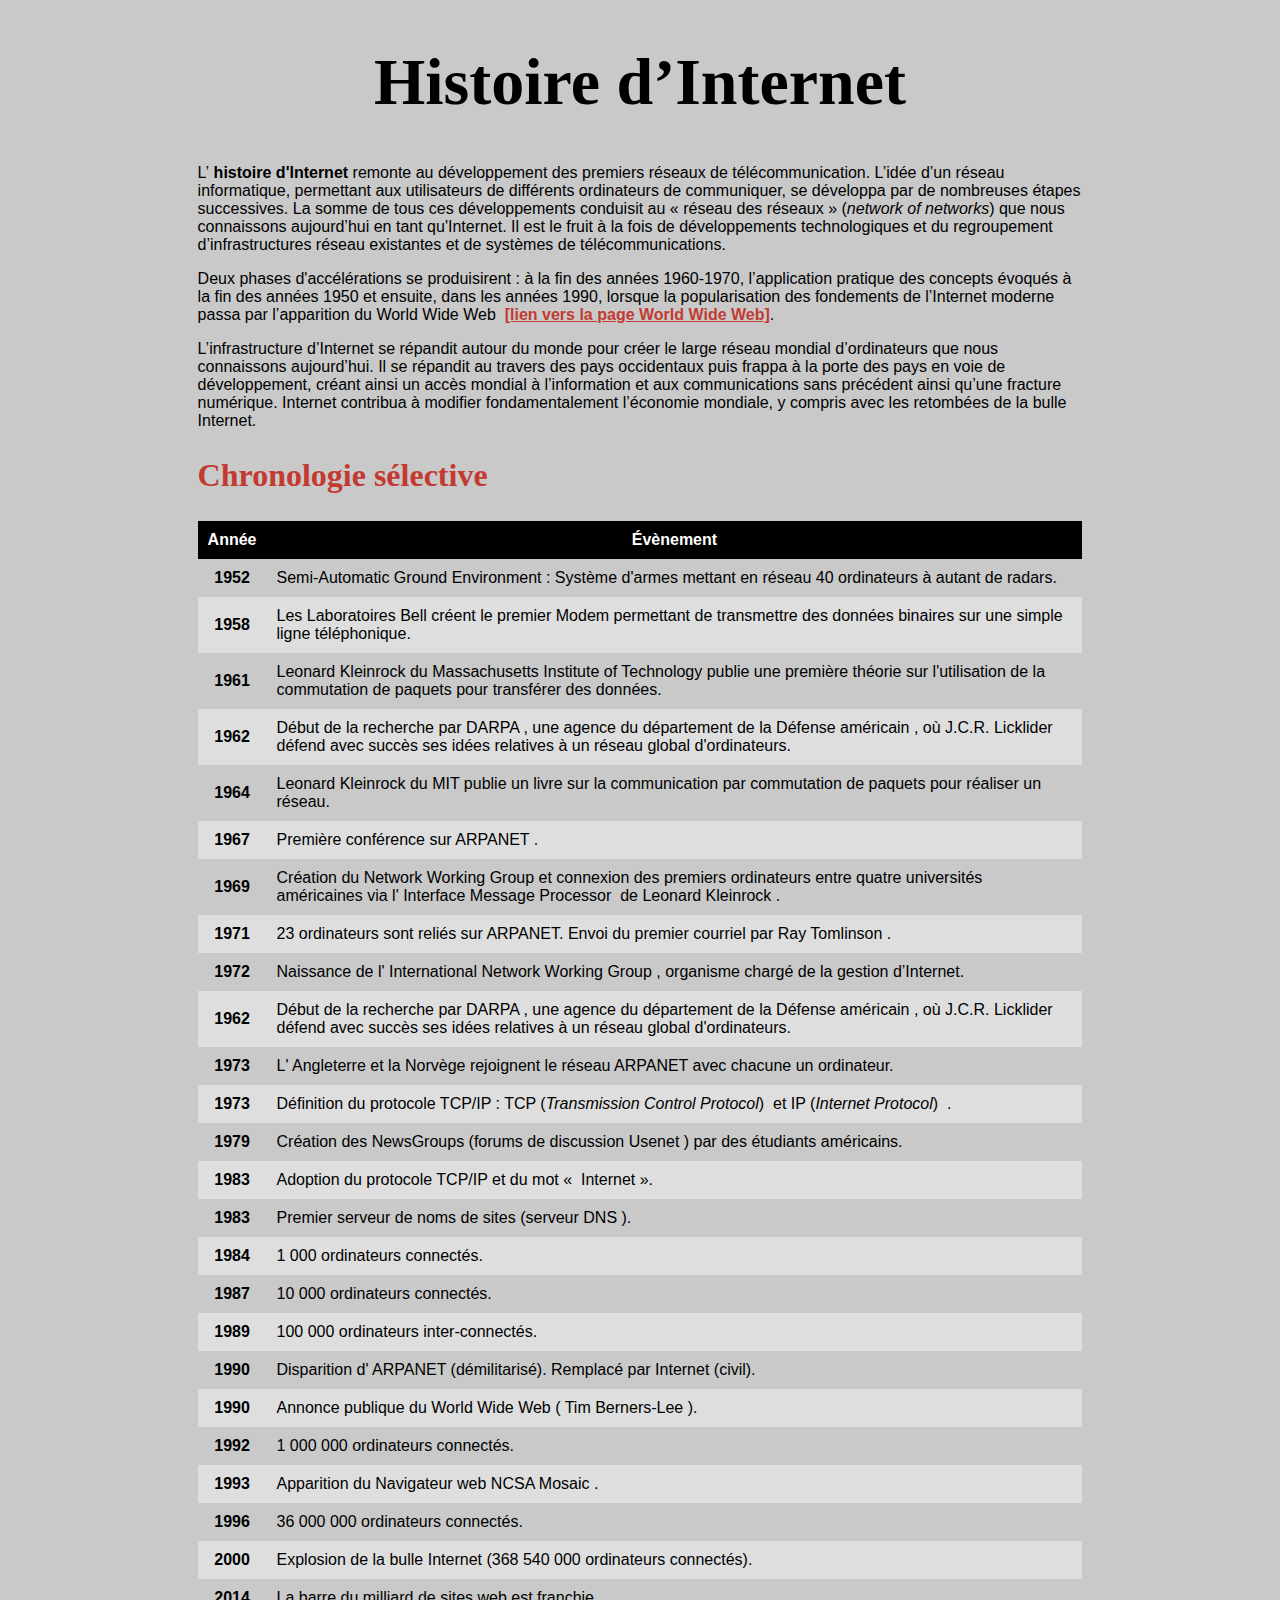
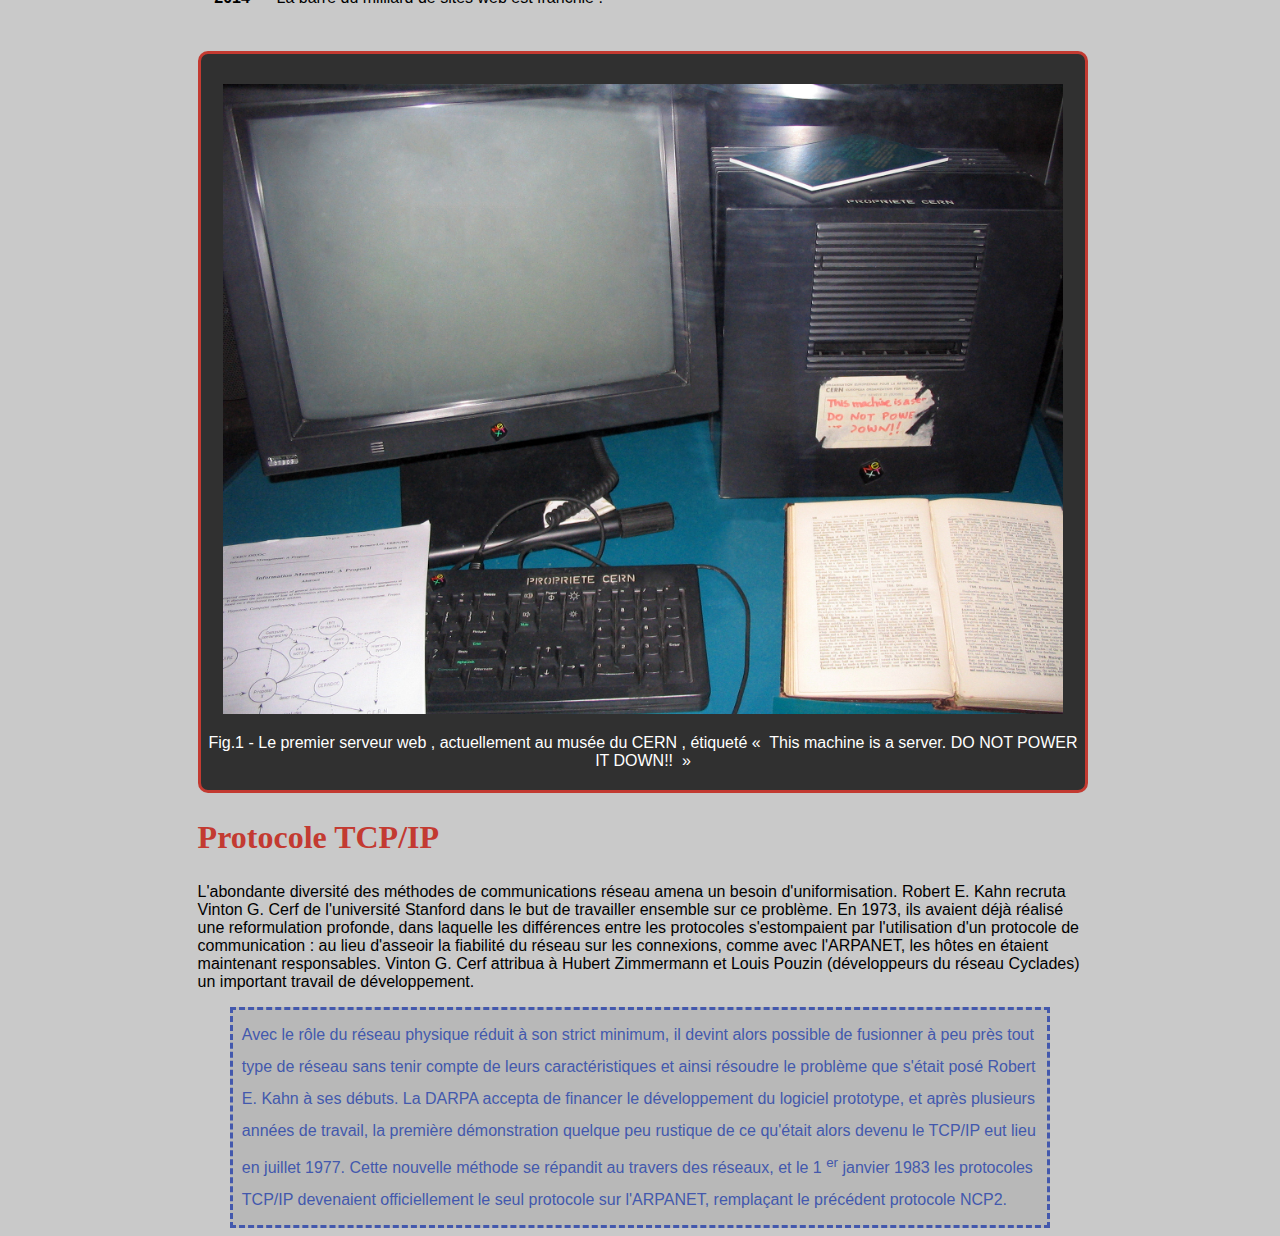
<file: index.html>
<!DOCTYPE html>
<html lang="fr">
    <head>
        
        <meta http-equiv="X-UA-Compatible" content="IE=edge">
        <meta name="viewport" content="width=device-width, initial-scale=1.0">
        <meta charset="UTF-8">
        <link rel="shortcut icon" href="serv.jpg" type="image/x-icon">
        <link rel="stylesheet" href="style.css">
        <title>Histoire d’Internet</title>

    </head>
    <body>
        <main>
        
        <h1>
            Histoire d’Internet
        </h1>
        <p>L’<strong> histoire d'Internet</strong> remonte au développement des premiers réseaux de télécommunication.
L’idée d’un réseau informatique, permettant aux utilisateurs de différents ordinateurs de
communiquer, se développa par de nombreuses étapes successives. La somme de tous ces
développements conduisit au « réseau des réseaux » (<em>network of networks</em>) que nous
connaissons aujourd’hui en tant qu'Internet. Il est le fruit à la fois de développements
technologiques et du regroupement d’infrastructures réseau existantes et de systèmes de
télécommunications.</p>
<p>
    Deux phases d'accélérations se produisirent : à la fin des années 1960-1970, l’application
pratique des concepts évoqués à la fin des années 1950 et ensuite, dans les années 1990,
lorsque la popularisation des fondements de l’Internet moderne passa par l’apparition du World
Wide Web ​ <a href="page2.html">[lien vers la page World Wide Web]</a>​.
</p>
<p>
    L’infrastructure d’Internet se répandit autour du monde pour créer le large réseau mondial
d’ordinateurs que nous connaissons aujourd’hui. Il se répandit au travers des pays occidentaux
puis frappa à la porte des pays en voie de développement, créant ainsi un accès mondial à
l’information et aux communications sans précédent ainsi qu’une fracture numérique. Internet
contribua à modifier fondamentalement l’économie mondiale, y compris avec les retombées de
la bulle Internet.
</p>
<h2>Chronologie sélective</h2>
<table class="design">
    <thead>
        <tr>
            <th>
                
                Année
                
            </th>  
            <th>
                
                Évènement
                
            </th>    

        </tr>
    </thead>
    <tbody>
        <tr>
            <th>1952</th>
            <td>Semi-Automatic Ground Environment​ : Système d'armes mettant en réseau 40
ordinateurs à autant de radars.</td>
        </tr>
        <tr>
            <th>1958</th>
            <td>Les​ Laboratoires Bell​ créent le premier Modem permettant de transmettre des
                données binaires sur une simple ligne téléphonique.</td>
        </tr>
        <tr>
            <th>1961</th>
            <td>Leonard Kleinrock​ du​ Massachusetts Institute of Technology​ publie une première
théorie sur l'utilisation de la​ commutation de paquets​ pour transférer des données.</td>
        </tr>

         <tr>
            <th>1962</th>
            <td>Début de la recherche par​ DARPA​ , une agence du​ département de la Défense
                américain​ , où​ J.C.R. Licklider​ défend avec succès ses idées relatives à un réseau
                global d'ordinateurs.</td>
        </tr>
        <tr>
            <th>1964</th>
            <td>Leonard Kleinrock​ du MIT publie un livre sur la communication par​ commutation
de paquets​ pour réaliser un réseau.</td>
        </tr>
        <tr>
            <th>1967</th>
            <td>Première conférence sur​ ARPANET​ .</td>
        </tr>

        <tr>
            <th>1969</th>
            <td>Création du​ Network Working Group​ et connexion des premiers ordinateurs entre
                quatre universités américaines via l'​ Interface Message Processor ​ de​ Leonard
                Kleinrock​ .</td>
        </tr>
        <tr>
            <th>1971</th>
            <td>23 ordinateurs sont reliés sur ARPANET. Envoi du premier courriel par​ Ray
                Tomlinson​ .</td>
        </tr>
        <tr>
            <th>1972</th>
            <td>Naissance de l'​ International Network Working Group​ , organisme chargé de la
                gestion d’Internet.</td>
        </tr>

         <tr>
            <th>1962</th>
            <td>Début de la recherche par​ DARPA​ , une agence du​ département de la Défense
                américain​ , où​ J.C.R. Licklider​ défend avec succès ses idées relatives à un réseau
                global d'ordinateurs.</td>
        </tr>
        <tr>
            <th>1973</th>
            <td>L'​ Angleterre​ et la​ Norvège​ rejoignent le réseau​ ARPANET​ avec chacune un
                ordinateur.</td>
        </tr>
        <tr>
            <th>1973</th>
            <td>Définition du protocole​ TCP/IP​ : TCP (​<em>Transmission Control Protocol</em>) ​ et IP
                (​<em>Internet Protocol</em>) ​ .</td>
        </tr>
        <tr>
            <th>1979</th>
            <td>Création des NewsGroups (forums de discussion​ Usenet​ ) par des étudiants
                américains.</td>
        </tr>
        <tr>
            <th>1983</th>
            <td>Adoption du protocole​ TCP/IP​ et du mot « ​ Internet​ ».</td>
        </tr>
        
        <tr>
            <th>1983</th>
            <td>Premier serveur de noms de sites (serveur​ DNS​ ).</td>
        </tr>
        <tr>
            <th>1984</th>
            <td>1 000 ordinateurs connectés.</td>
        </tr>
        <tr>
            <th>1987</th>
            <td>10 000 ordinateurs connectés.</td>
        </tr>

        <tr>
            <th>1989</th>
            <td>100 000 ordinateurs inter-connectés.</td>
        </tr>
        <tr>
            <th>1990</th>
            <td>Disparition d'​ ARPANET​ (démilitarisé). Remplacé par Internet (civil).</td>
        </tr>
        <tr>
            <th>1990</th>
            <td>Annonce publique du​ World Wide Web​ (​ Tim Berners-Lee​ ).</td>
        </tr>

        <tr>
            <th>1992</th>
            <td>1 000 000 ordinateurs connectés.</td>
        </tr>
        <tr>
            <th>1993</th>
            <td>Apparition du​ Navigateur web​ NCSA Mosaic​ .</td>
        </tr>
        <tr>
            <th>1996</th>
            <td>36 000 000 ordinateurs connectés.</td>
        </tr>

         <tr>
            <th>2000</th>
            <td>Explosion de la​ bulle Internet​ (368 540 000 ordinateurs connectés).</td>
        </tr>
        <tr>
            <th>2014</th>
            <td>La barre du milliard de sites web est franchie​ .</td>
        </tr>

    </tbody>
</table>
<br>
<figure>
<img src="serv.jpg" alt="serveur">
<figcaption>
    Fig.1 - Le premier​ serveur web​ , actuellement au musée du​ CERN​ , étiqueté « ​ This machine is a
server. DO NOT POWER IT DOWN!! ​ »
</figcaption>
</figure>
<h2>
    Protocole TCP/IP
</h2>
<p>
    L'abondante diversité des méthodes de communications réseau amena un besoin
d'uniformisation. Robert E. Kahn recruta Vinton G. Cerf de l'université Stanford dans le but de
travailler ensemble sur ce problème. En 1973, ils avaient déjà réalisé une reformulation
profonde, dans laquelle les différences entre les protocoles s'estompaient par l'utilisation d'un
protocole de communication : au lieu d'asseoir la fiabilité du réseau sur les connexions, comme
avec l'ARPANET, les hôtes en étaient maintenant responsables. Vinton G. Cerf attribua à
Hubert Zimmermann et Louis Pouzin (développeurs du réseau Cyclades) un important travail de
développement.
</p>
<p class="fin">
    Avec le rôle du réseau physique réduit à son strict minimum, il devint alors possible de
fusionner à peu près tout type de réseau sans tenir compte de leurs caractéristiques et ainsi
résoudre le problème que s'était posé Robert E. Kahn à ses débuts. La DARPA accepta de
financer le développement du logiciel prototype, et après plusieurs années de travail, la
première démonstration quelque peu rustique de ce qu'était alors devenu le TCP/IP eut lieu en
juillet 1977. Cette nouvelle méthode se répandit au travers des réseaux, et le 1​ <sup>er​</sup> janvier 1983
les protocoles TCP/IP devenaient officiellement le seul protocole sur l'ARPANET, remplaçant le
précédent protocole NCP2.
</p>
</main>
    </body>
</html>
</file>
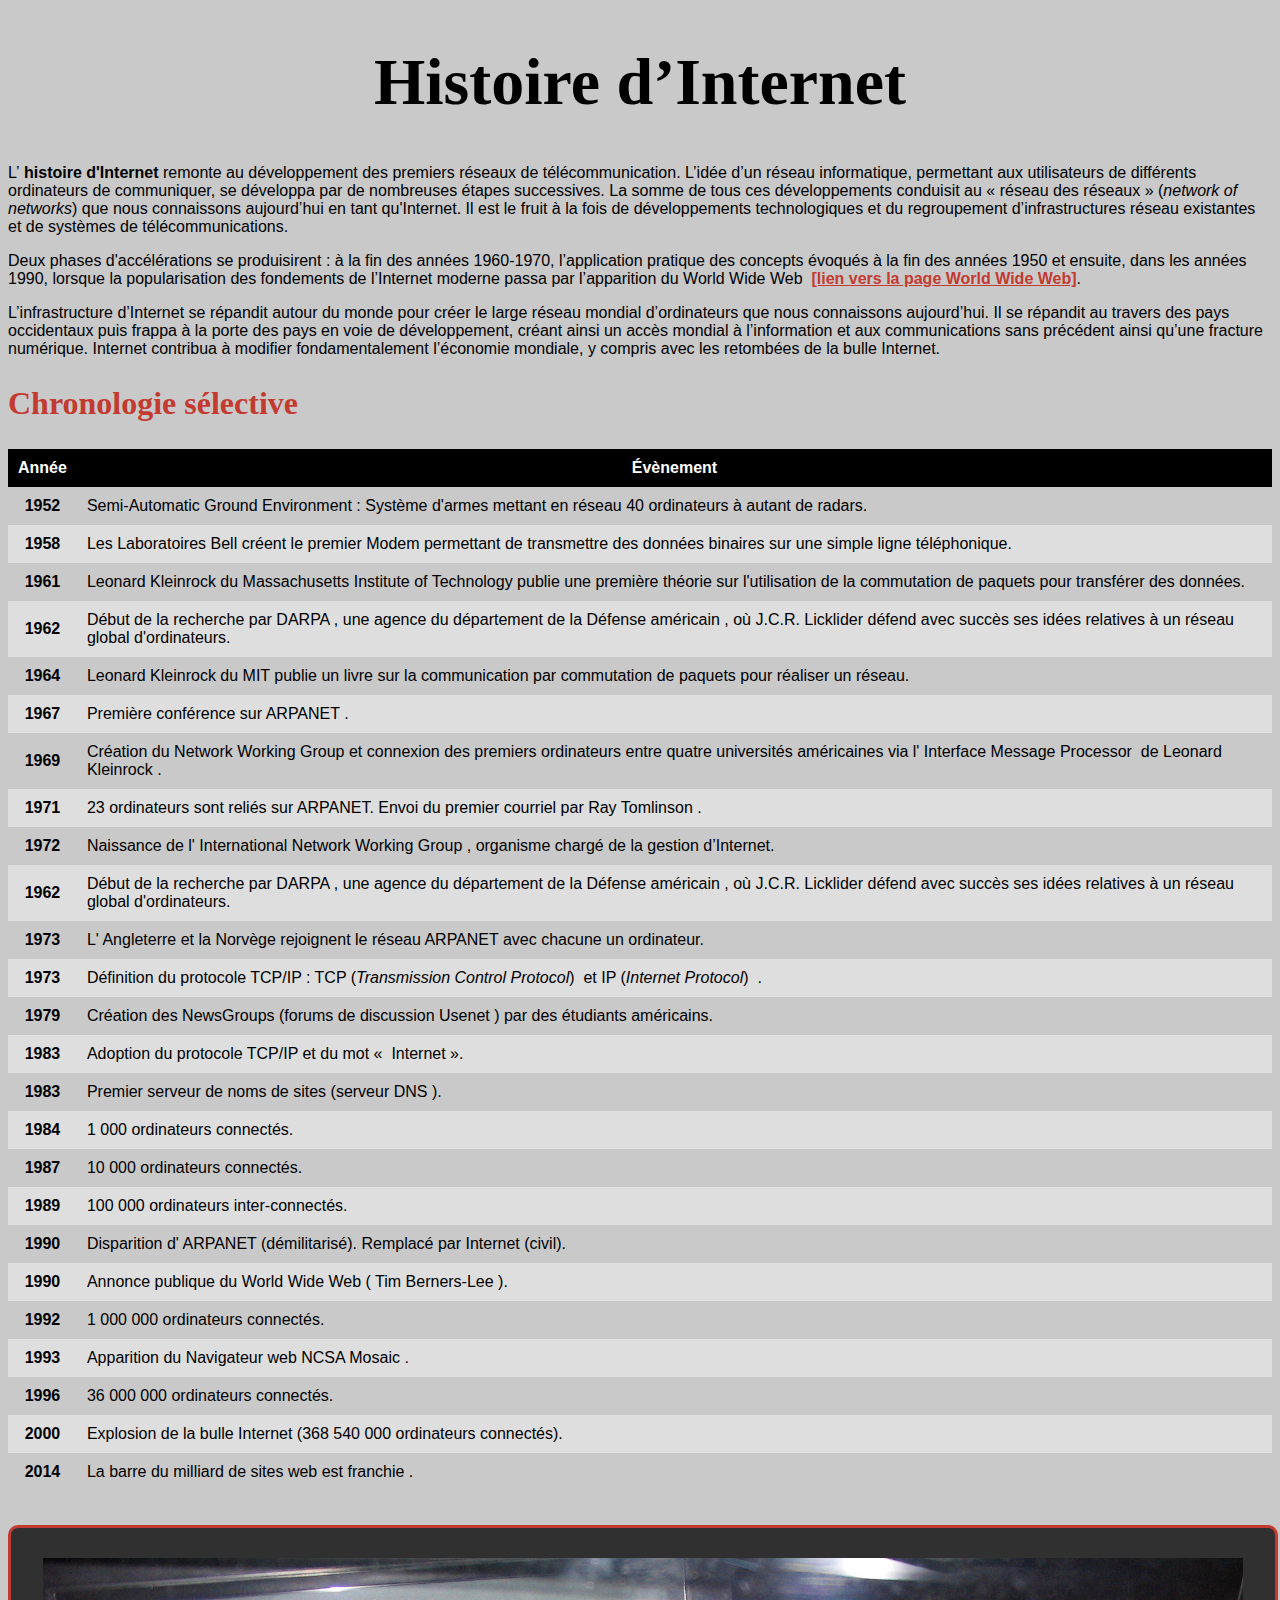
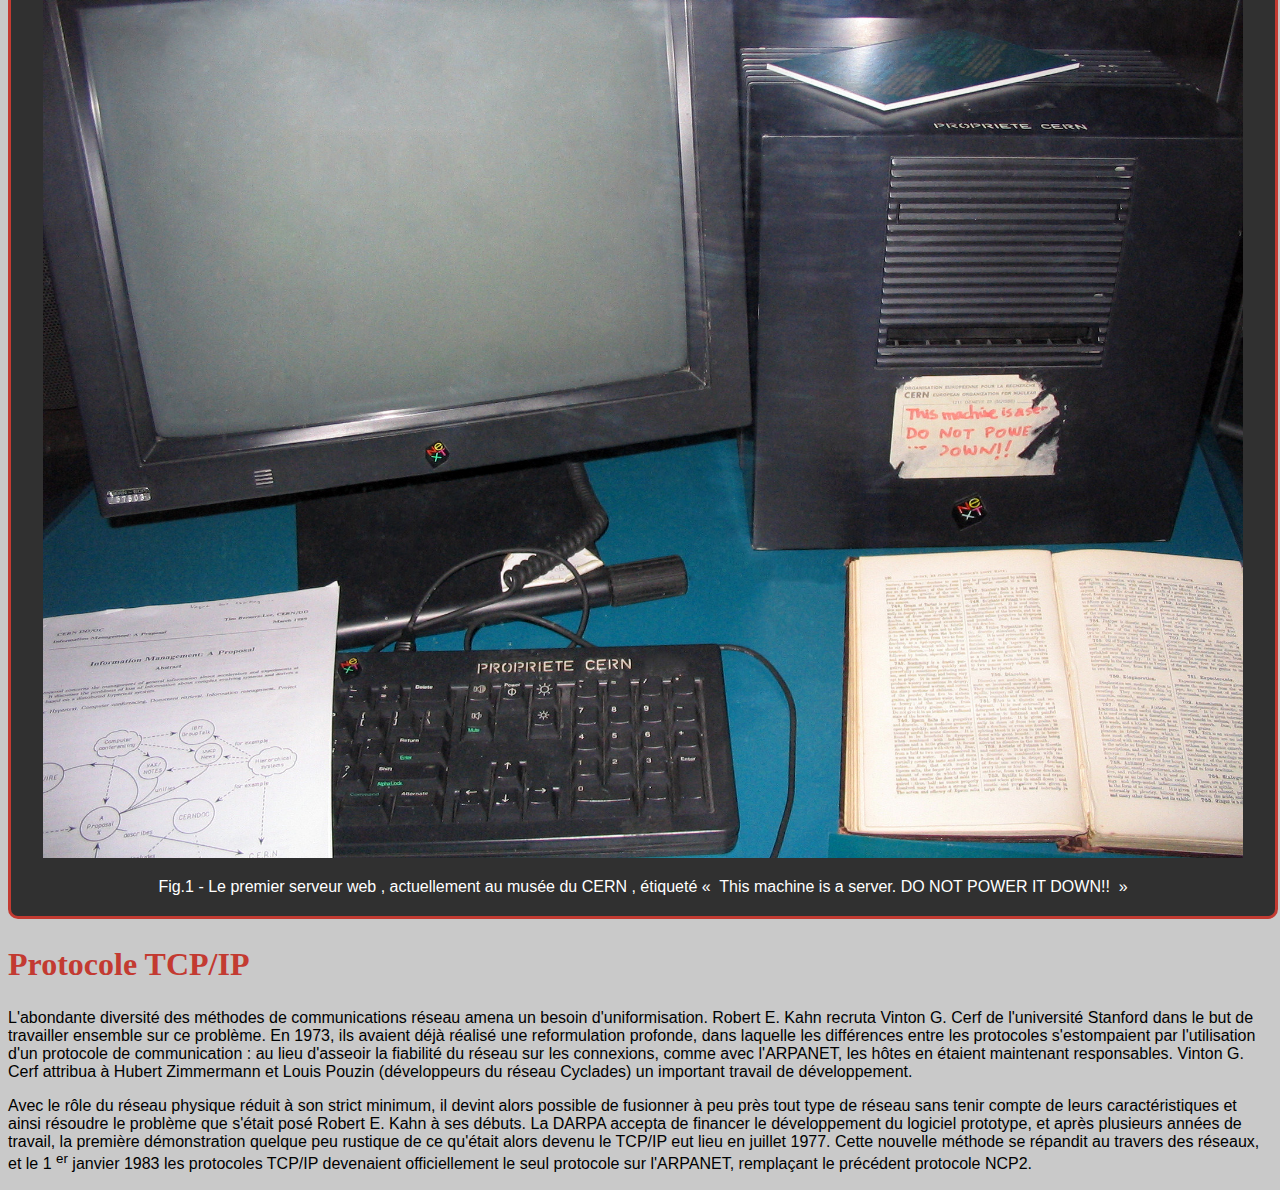
<file: page1.html>
<!DOCTYPE html>
<html lang="fr">
    <head>
        
        <meta http-equiv="X-UA-Compatible" content="IE=edge">
        <meta name="viewport" content="width=device-width, initial-scale=1.0">
        <meta charset="UTF-8">
        <link rel="shortcut icon" href="serv.jpg" type="image/x-icon">
        <link rel="stylesheet" href="style.css">
        <title>Histoire d’Internet</title>

    </head>
    <body>
        
        <h1>
            Histoire d’Internet
        </h1>
        <p>L’<strong> histoire d'Internet</strong> remonte au développement des premiers réseaux de télécommunication.
L’idée d’un réseau informatique, permettant aux utilisateurs de différents ordinateurs de
communiquer, se développa par de nombreuses étapes successives. La somme de tous ces
développements conduisit au « réseau des réseaux » (<em>network of networks</em>) que nous
connaissons aujourd’hui en tant qu'Internet. Il est le fruit à la fois de développements
technologiques et du regroupement d’infrastructures réseau existantes et de systèmes de
télécommunications.</p>
<p>
    Deux phases d'accélérations se produisirent : à la fin des années 1960-1970, l’application
pratique des concepts évoqués à la fin des années 1950 et ensuite, dans les années 1990,
lorsque la popularisation des fondements de l’Internet moderne passa par l’apparition du World
Wide Web ​ <a href="page2.html">[lien vers la page World Wide Web]</a>​.
</p>
<p>
    L’infrastructure d’Internet se répandit autour du monde pour créer le large réseau mondial
d’ordinateurs que nous connaissons aujourd’hui. Il se répandit au travers des pays occidentaux
puis frappa à la porte des pays en voie de développement, créant ainsi un accès mondial à
l’information et aux communications sans précédent ainsi qu’une fracture numérique. Internet
contribua à modifier fondamentalement l’économie mondiale, y compris avec les retombées de
la bulle Internet.
</p>
<h2>Chronologie sélective</h2>
<table class="design">
    <thead>
        <tr>
            <th>
                
                Année
                
            </th>  
            <th>
                
                Évènement
                
            </th>    

        </tr>
    </thead>
    <tbody>
        <tr>
            <th>1952</th>
            <td>Semi-Automatic Ground Environment​ : Système d'armes mettant en réseau 40
ordinateurs à autant de radars.</td>
        </tr>
        <tr>
            <th>1958</th>
            <td>Les​ Laboratoires Bell​ créent le premier Modem permettant de transmettre des
                données binaires sur une simple ligne téléphonique.</td>
        </tr>
        <tr>
            <th>1961</th>
            <td>Leonard Kleinrock​ du​ Massachusetts Institute of Technology​ publie une première
théorie sur l'utilisation de la​ commutation de paquets​ pour transférer des données.</td>
        </tr>

         <tr>
            <th>1962</th>
            <td>Début de la recherche par​ DARPA​ , une agence du​ département de la Défense
                américain​ , où​ J.C.R. Licklider​ défend avec succès ses idées relatives à un réseau
                global d'ordinateurs.</td>
        </tr>
        <tr>
            <th>1964</th>
            <td>Leonard Kleinrock​ du MIT publie un livre sur la communication par​ commutation
de paquets​ pour réaliser un réseau.</td>
        </tr>
        <tr>
            <th>1967</th>
            <td>Première conférence sur​ ARPANET​ .</td>
        </tr>

        <tr>
            <th>1969</th>
            <td>Création du​ Network Working Group​ et connexion des premiers ordinateurs entre
                quatre universités américaines via l'​ Interface Message Processor ​ de​ Leonard
                Kleinrock​ .</td>
        </tr>
        <tr>
            <th>1971</th>
            <td>23 ordinateurs sont reliés sur ARPANET. Envoi du premier courriel par​ Ray
                Tomlinson​ .</td>
        </tr>
        <tr>
            <th>1972</th>
            <td>Naissance de l'​ International Network Working Group​ , organisme chargé de la
                gestion d’Internet.</td>
        </tr>

         <tr>
            <th>1962</th>
            <td>Début de la recherche par​ DARPA​ , une agence du​ département de la Défense
                américain​ , où​ J.C.R. Licklider​ défend avec succès ses idées relatives à un réseau
                global d'ordinateurs.</td>
        </tr>
        <tr>
            <th>1973</th>
            <td>L'​ Angleterre​ et la​ Norvège​ rejoignent le réseau​ ARPANET​ avec chacune un
                ordinateur.</td>
        </tr>
        <tr>
            <th>1973</th>
            <td>Définition du protocole​ TCP/IP​ : TCP (​<em>Transmission Control Protocol</em>) ​ et IP
                (​<em>Internet Protocol</em>) ​ .</td>
        </tr>
        <tr>
            <th>1979</th>
            <td>Création des NewsGroups (forums de discussion​ Usenet​ ) par des étudiants
                américains.</td>
        </tr>
        <tr>
            <th>1983</th>
            <td>Adoption du protocole​ TCP/IP​ et du mot « ​ Internet​ ».</td>
        </tr>
        
        <tr>
            <th>1983</th>
            <td>Premier serveur de noms de sites (serveur​ DNS​ ).</td>
        </tr>
        <tr>
            <th>1984</th>
            <td>1 000 ordinateurs connectés.</td>
        </tr>
        <tr>
            <th>1987</th>
            <td>10 000 ordinateurs connectés.</td>
        </tr>

        <tr>
            <th>1989</th>
            <td>100 000 ordinateurs inter-connectés.</td>
        </tr>
        <tr>
            <th>1990</th>
            <td>Disparition d'​ ARPANET​ (démilitarisé). Remplacé par Internet (civil).</td>
        </tr>
        <tr>
            <th>1990</th>
            <td>Annonce publique du​ World Wide Web​ (​ Tim Berners-Lee​ ).</td>
        </tr>

        <tr>
            <th>1992</th>
            <td>1 000 000 ordinateurs connectés.</td>
        </tr>
        <tr>
            <th>1993</th>
            <td>Apparition du​ Navigateur web​ NCSA Mosaic​ .</td>
        </tr>
        <tr>
            <th>1996</th>
            <td>36 000 000 ordinateurs connectés.</td>
        </tr>

         <tr>
            <th>2000</th>
            <td>Explosion de la​ bulle Internet​ (368 540 000 ordinateurs connectés).</td>
        </tr>
        <tr>
            <th>2014</th>
            <td>La barre du milliard de sites web est franchie​ .</td>
        </tr>

    </tbody>
</table>
<br>
<figure>
<img src="serv.jpg" alt="serveur">
<figcaption>
    Fig.1 - Le premier​ serveur web​ , actuellement au musée du​ CERN​ , étiqueté « ​ This machine is a
server. DO NOT POWER IT DOWN!! ​ »
</figcaption>
</figure>
<h2>
    Protocole TCP/IP
</h2>
<p>
    L'abondante diversité des méthodes de communications réseau amena un besoin
d'uniformisation. Robert E. Kahn recruta Vinton G. Cerf de l'université Stanford dans le but de
travailler ensemble sur ce problème. En 1973, ils avaient déjà réalisé une reformulation
profonde, dans laquelle les différences entre les protocoles s'estompaient par l'utilisation d'un
protocole de communication : au lieu d'asseoir la fiabilité du réseau sur les connexions, comme
avec l'ARPANET, les hôtes en étaient maintenant responsables. Vinton G. Cerf attribua à
Hubert Zimmermann et Louis Pouzin (développeurs du réseau Cyclades) un important travail de
développement.
</p>
<p id="fin">
    Avec le rôle du réseau physique réduit à son strict minimum, il devint alors possible de
fusionner à peu près tout type de réseau sans tenir compte de leurs caractéristiques et ainsi
résoudre le problème que s'était posé Robert E. Kahn à ses débuts. La DARPA accepta de
financer le développement du logiciel prototype, et après plusieurs années de travail, la
première démonstration quelque peu rustique de ce qu'était alors devenu le TCP/IP eut lieu en
juillet 1977. Cette nouvelle méthode se répandit au travers des réseaux, et le 1​ <sup>er​</sup> janvier 1983
les protocoles TCP/IP devenaient officiellement le seul protocole sur l'ARPANET, remplaçant le
précédent protocole NCP2.
</p>

    </body>
</html>
</file>
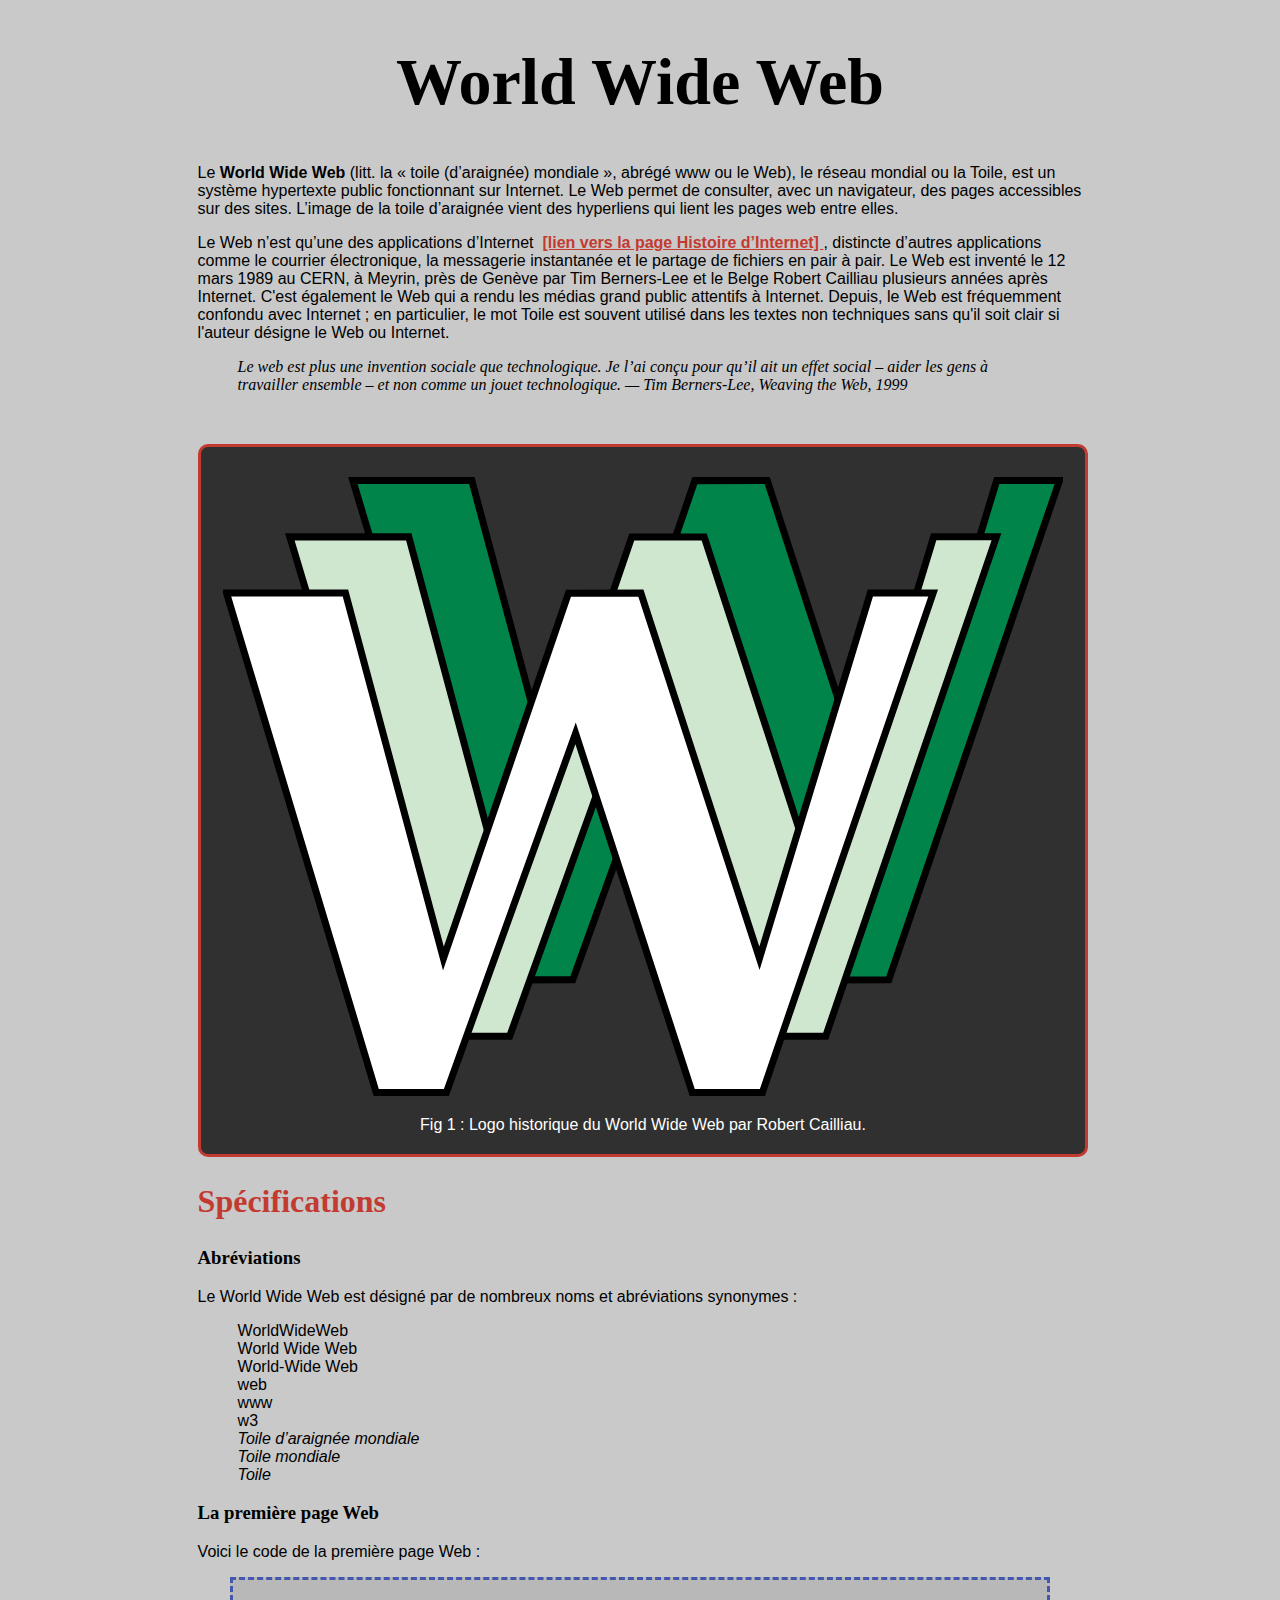
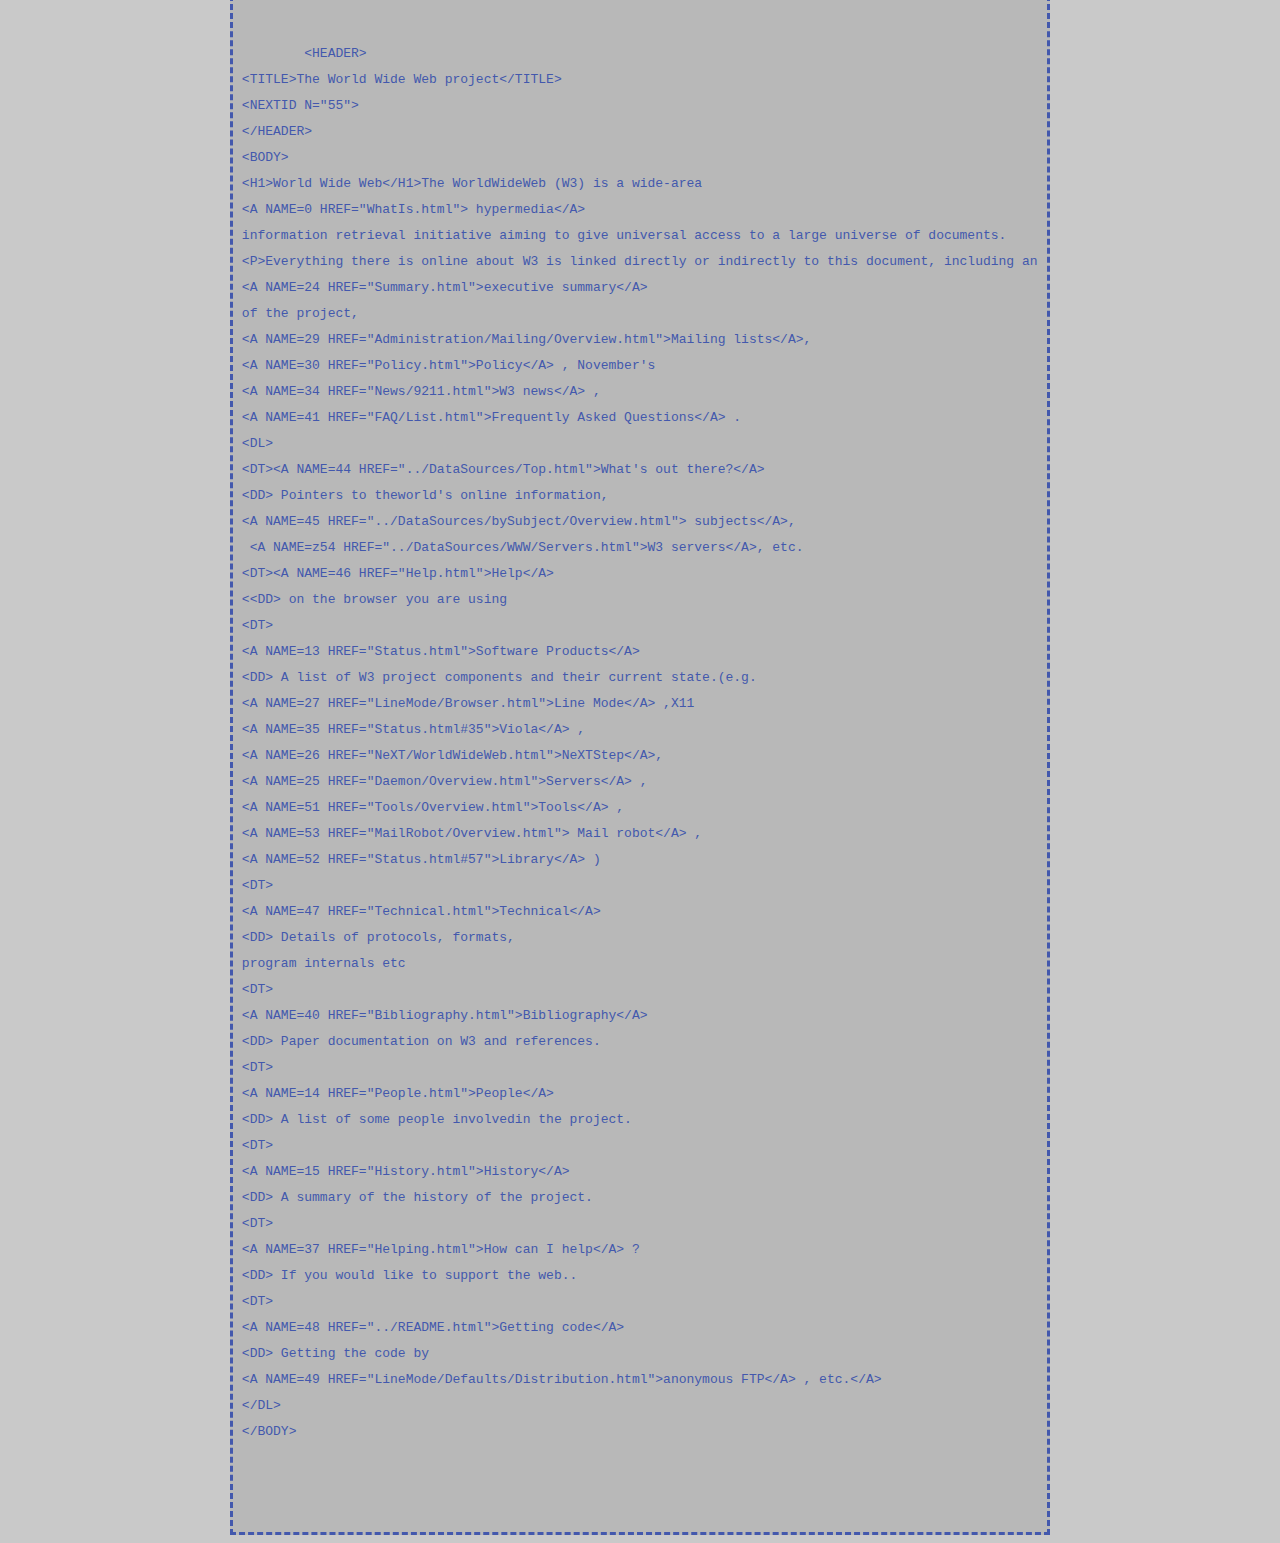
<file: page2.html>
<!DOCTYPE html>
<html lang="fr">
    <head>
        
        <meta http-equiv="X-UA-Compatible" content="IE=edge">
        <meta name="viewport" content="width=device-width, initial-scale=1.0">
        <meta charset="UTF-8">
        <link rel="shortcut icon" href="www.svg" type="image/x-icon">
        <link rel="stylesheet" href="style.css">
        <title>World Wide Web</title>

    </head>

    <body>
       <main>
        <h1>World Wide Web</h1>
        <p>
             Le ​<strong>World Wide Web​</strong> (litt. la « toile (d’araignée) mondiale », abrégé www ou le Web), le réseau
mondial ou la Toile, est un système hypertexte public fonctionnant sur Internet. Le Web permet
de consulter, avec un navigateur, des pages accessibles sur des sites. L’image de la toile
d’araignée vient des hyperliens qui lient les pages web entre elles.
        </p>
        <p>
            Le Web n’est qu’une des applications d’Internet ​ <a href="index.html" >[lien vers la page Histoire d’Internet]​ </a>, distincte
d’autres applications comme le courrier électronique, la messagerie instantanée et le partage
de fichiers en pair à pair. Le Web est inventé le 12 mars 1989 au CERN, à Meyrin, près de
Genève par Tim Berners-Lee et le Belge Robert Cailliau plusieurs années après Internet. C'est
également le Web qui a rendu les médias grand public attentifs à Internet. Depuis, le Web est
fréquemment confondu avec Internet ; en particulier, le mot Toile est souvent utilisé dans les
textes non techniques sans qu'il soit clair si l'auteur désigne le Web ou Internet.
        </p>

        <p >
            
            <blockquote><em>
                Le web est plus une invention sociale que technologique. Je l’ai conçu pour qu’il ait un
effet social – aider les gens à travailler ensemble – et non comme un jouet
technologique. — Tim Berners-Lee, Weaving the Web, 1999
            </em></blockquote>
        </p>
        <br>
        <figure>
            <img src="www.svg" alt="www">
            <figcaption>
                Fig 1 : Logo historique du World Wide Web par Robert Cailliau.
            </figcaption>
        </figure>
    <h2>
        Spécifications
    </h2>
    <h3>
        Abréviations
    </h3>
    <p>
        Le World Wide Web est désigné par de nombreux noms et abréviations synonymes :
    </p>
    <ul>
        <li>WorldWideWeb</li>
        <li>World Wide Web</li>
        <li>World-Wide Web</li>
        <li>web</li>
        <li>www</li>
        <li>w3</li>
        <li><em> Toile d’araignée mondiale </em></li>
        <li><em> Toile mondiale</em></li>
        <li><em> Toile </em></li>
    </ul>
    <h3>La première page Web</h3>
    <p>Voici le code de la première page Web : </p>

    <pre class="fin">
        
            
        &lt;HEADER&gt;
&lt;TITLE&gt;The World Wide Web project&lt;/TITLE&gt;
&lt;NEXTID N="55"&gt;
&lt;/HEADER&gt;
&lt;BODY&gt;
&lt;H1&gt;World Wide Web&lt;/H1&gt;The WorldWideWeb (W3) is a wide-area
&lt;A NAME=0 HREF="WhatIs.html"&gt; hypermedia&lt;/A&gt; 
information retrieval initiative aiming to give universal access to a large universe of documents.
&lt;P&gt;Everything there is online about W3 is linked directly or indirectly to this document, including an 
&lt;A NAME=24 HREF="Summary.html"&gt;executive summary&lt;/A&gt; 
of the project, 
&lt;A NAME=29 HREF="Administration/Mailing/Overview.html"&gt;Mailing lists&lt;/A&gt;, 
&lt;A NAME=30 HREF="Policy.html"&gt;Policy&lt;/A&gt; , November's 
&lt;A NAME=34 HREF="News/9211.html"&gt;W3 news&lt;/A&gt; ,
&lt;A NAME=41 HREF="FAQ/List.html"&gt;Frequently Asked Questions&lt;/A&gt; .
&lt;DL&gt;
&lt;DT&gt;&lt;A NAME=44 HREF="../DataSources/Top.html"&gt;What's out there?&lt;/A&gt;
&lt;DD&gt; Pointers to theworld's online information,
&lt;A NAME=45 HREF="../DataSources/bySubject/Overview.html"&gt; subjects&lt;/A&gt;,
 &lt;A NAME=z54 HREF="../DataSources/WWW/Servers.html"&gt;W3 servers&lt;/A&gt;, etc.
&lt;DT&gt;&lt;A NAME=46 HREF="Help.html"&gt;Help&lt;/A&gt;
&lt;&lt;DD&gt; on the browser you are using
&lt;DT&gt;
&lt;A NAME=13 HREF="Status.html"&gt;Software Products&lt;/A&gt;
&lt;DD&gt; A list of W3 project components and their current state.(e.g. 
&lt;A NAME=27 HREF="LineMode/Browser.html"&gt;Line Mode&lt;/A&gt; ,X11 
&lt;A NAME=35 HREF="Status.html#35"&gt;Viola&lt;/A&gt; , 
&lt;A NAME=26 HREF="NeXT/WorldWideWeb.html"&gt;NeXTStep&lt;/A&gt;,
&lt;A NAME=25 HREF="Daemon/Overview.html"&gt;Servers&lt;/A&gt; , 
&lt;A NAME=51 HREF="Tools/Overview.html"&gt;Tools&lt;/A&gt; ,
&lt;A NAME=53 HREF="MailRobot/Overview.html"&gt; Mail robot&lt;/A&gt; ,
&lt;A NAME=52 HREF="Status.html#57"&gt;Library&lt;/A&gt; )
&lt;DT&gt;
&lt;A NAME=47 HREF="Technical.html"&gt;Technical&lt;/A&gt;
&lt;DD&gt; Details of protocols, formats,
program internals etc
&lt;DT&gt;
&lt;A NAME=40 HREF="Bibliography.html"&gt;Bibliography&lt;/A&gt;
&lt;DD&gt; Paper documentation on W3 and references.
&lt;DT&gt;
&lt;A NAME=14 HREF="People.html"&gt;People&lt;/A&gt;
&lt;DD&gt; A list of some people involvedin the project.
&lt;DT&gt;
&lt;A NAME=15 HREF="History.html"&gt;History&lt;/A&gt;
&lt;DD&gt; A summary of the history of the project.
&lt;DT&gt;
&lt;A NAME=37 HREF="Helping.html"&gt;How can I help&lt;/A&gt; ?
&lt;DD&gt; If you would like to support the web..
&lt;DT&gt;
&lt;A NAME=48 HREF="../README.html"&gt;Getting code&lt;/A&gt;
&lt;DD&gt; Getting the code by
&lt;A NAME=49 HREF="LineMode/Defaults/Distribution.html"&gt;anonymous FTP&lt;/A&gt; , etc.&lt;/A&gt;
&lt;/DL&gt;
&lt;/BODY&gt;


    </pre>
</main>
<!-- test-git-->
    </body>
</html>
</file>
<file: style.css>
body {
    background: #c9c9c9;  
     
}
main{
    width: 70%;  
    margin: auto;  
    
}
h1{
    text-align: center;
    font-size: 66px;
}
p{
    font-family: Arial, Helvetica, sans-serif ;
 }
strong{
    font-size: 1rem;
}

h2{
    color: #c33a31;
    font-size: 2em;
}
.design{
    border-collapse: collapse;
    width: 100%;
    min-width: auto;
    cursor: pointer;
    font-family: 'Segoe UI', Tahoma, Geneva, Verdana, sans-serif
}
thead tr{
    background-color: black;
    color: white;
}
tr td, th{
    padding: 10px;
}
tbody tr:nth-child(even){
    background-color:#dedede;
}
tbody tr:hover{
    background-color: grey;
}

a{
    color: #c33a31;
    font-weight: bolder;
}

figure{
    width: 100%;
    background-color:#303030;
    border:3px solid #c33a31;
    border-radius: 10px;
    margin-left: 0px;
    padding-top: 30px;
    
}

figcaption{
    color: white;
    font-family: 'Segoe UI', Tahoma, Geneva, Verdana, sans-serif;
    text-align: center;
    margin: 20px auto;
    width: 100%;
   
}
figure img{
    display: block;
    width: 95%;
    margin: auto;
}
.fin{
    width: 90%;
    margin: auto;
    border:3px dashed #4358ad;
    color: #4358ad;
    padding: 1%;
    background-color: #b8b8b8;
    line-height: 2em;


}
.code{
    width: 80%;
    background-color:#303030;
    border:3px solid gray;
    color: white;
    
}
pre{
    width: 80%
    }
li{
    font-family: Arial, Helvetica, sans-serif ;
    list-style: none;
}
</file>
